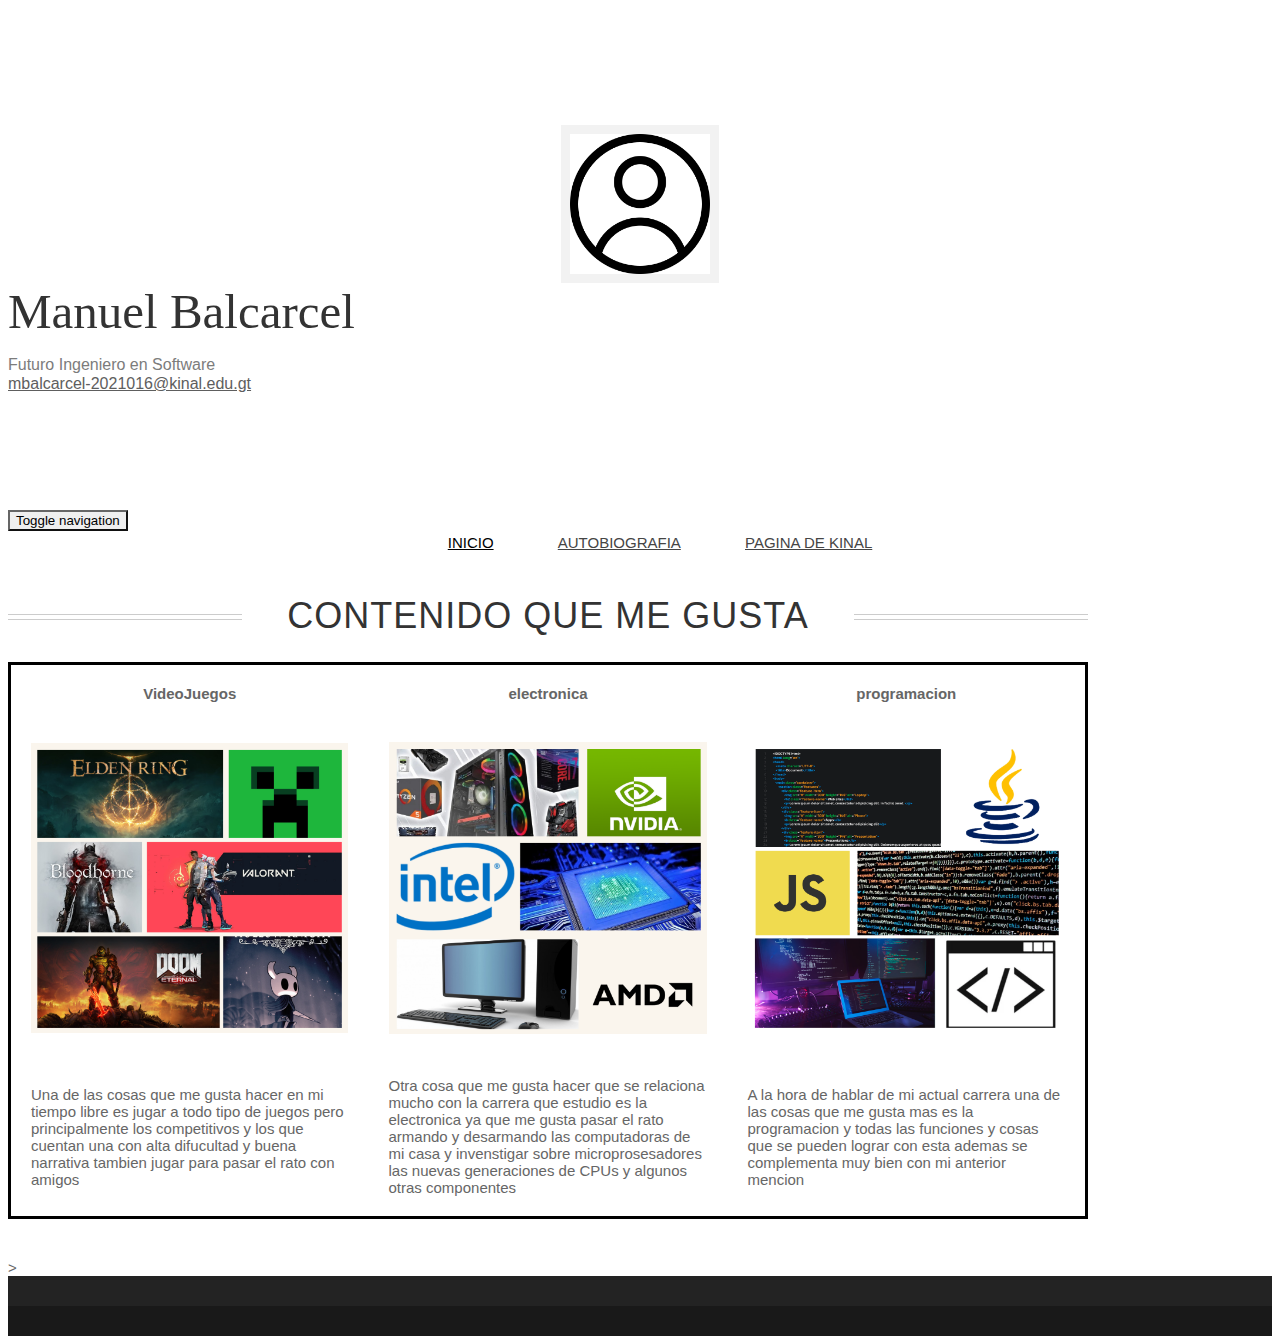
<file: index.html>
<!DOCTYPE html>
<html lang="en">

<head>
	<meta charset="utf-8">
	<meta name="viewport" content="width=device-width, initial-scale=1.0">
	<meta name="description" content="">
	<meta name="author" content="Sergey Pozhilov (GetTemplate.com)">

	<title>LABORATORIO #1</title>

	<link rel="shortcut icon" href="assets/images/usuario.png">



	<!-- Custom styles -->
	<link rel="stylesheet" href="assets/css/styles.css">

</head>

<body class="home">

	<header id="header">
		<div id="head" class="parallax" parallax-speed="2">
			<h1 id="logo" class="text-center">
				<img class="img-circle" src="./assets/images/usuario.png" alt="">
				<span class="title">Manuel Balcarcel</span>
				<span class="tagline">Futuro Ingeniero en Software<br>
					<a href="">mbalcarcel-2021016@kinal.edu.gt</a></span>
			</h1>
		</div>

		<nav class="navbar navbar-default navbar-sticky">
			<div class="container-fluid">

				<div class="navbar-header">
					<button type="button" class="navbar-toggle" data-toggle="collapse"
						data-target="#bs-example-navbar-collapse-1"> <span class="sr-only">Toggle navigation</span>
						<span class="icon-bar"></span> <span class="icon-bar"></span> <span class="icon-bar"></span>
					</button>
				</div>

				<div class="navbar-collapse collapse">

					<ul class="nav navbar-nav">
						<li class="active"><a href="index.html">Inicio</a></li>
						<li><a href="AutoBio.html">Autobiografia</a></li>
						<li><a href="kinal.html">Pagina de KInal</a></li>
					</ul>
					</li>
					</ul>

				</div>
				<!--/.nav-collapse -->
			</div>
		</nav>
	</header>

	<main id="main">

		<div class="container" align="center">


			<div class="row section recentworks topspace">

				<h2 class="section-title"><span>Contenido que me gusta</span></h2>

				<div class="thumbnails recentworks row">
					<table >

						<tr>
					  
						  <th>VideoJuegos</th>
					  
						  <th>electronica</th>
					  
						  <th>programacion</th>
					  
						</tr>
					  
						<tr>
					  
						  <td align="center"><img src="./assets/images/Publicación Instagram Collage Fotos Carrusel Coral Beig Turquesa Moderno.png" class="d-block w-100 size-img" alt="..."></td>
					  
						  <td align="center"><img src="./assets/images/collage.png" class="d-block w-100 size-img" alt="..."></td>
					  
						  <td align="center"><img src="./assets/images/collage 2.png" class="d-block w-100 size-img" alt="..."></td>
					  
						</tr>
					  
						<tr>
					  
						  <td><div> Una de las cosas que me gusta hacer en mi tiempo libre es jugar a todo tipo de juegos pero principalmente los competitivos y los que cuentan una con alta difucultad y buena narrativa tambien jugar para pasar el rato con amigos</div></td>
					  
						  <td><div> Otra cosa que me gusta hacer que se relaciona mucho con la carrera que estudio es la electronica ya que me gusta pasar el rato armando y desarmando las computadoras de mi casa y invenstigar sobre microprosesadores las nuevas generaciones de CPUs y algunos otras componentes</div></td>
					  
						  <td><div>A la hora de hablar de mi actual carrera una de las cosas que me gusta mas es la programacion y todas las funciones y cosas que se pueden lograr con esta ademas se complementa muy bien con mi anterior mencion</div></td>
					  
						</tr>
					  
					  </table>
				</div>
			</div>

		</div> <!-- /section -->

		<div class="row section topspace">
		</div> <!-- /section -->

		<div class="row section clients topspace">
			>
		</div>
		</div> <!-- /section -->

		</div> <!-- /container -->

	</main>

	<footer id="footer">
		<div class="container">


		</div> <!-- /row of widgets -->
		</div>
	</footer>

	<footer id="underfooter">
		<div class="container">
			<div class="row">


			</div> <!-- /row of widgets -->
		</div>
	</footer>



	<!-- JavaScript libs are placed at the end of the document so the pages load faster -->
	<script src="./assets/js/jquery-3.6.0.min.js"></script>
	<script src="./assets/js/bootstrap.min.js"></script>
	<script src="./assets/js/template.js"></script>
</body>

</html>
</file>
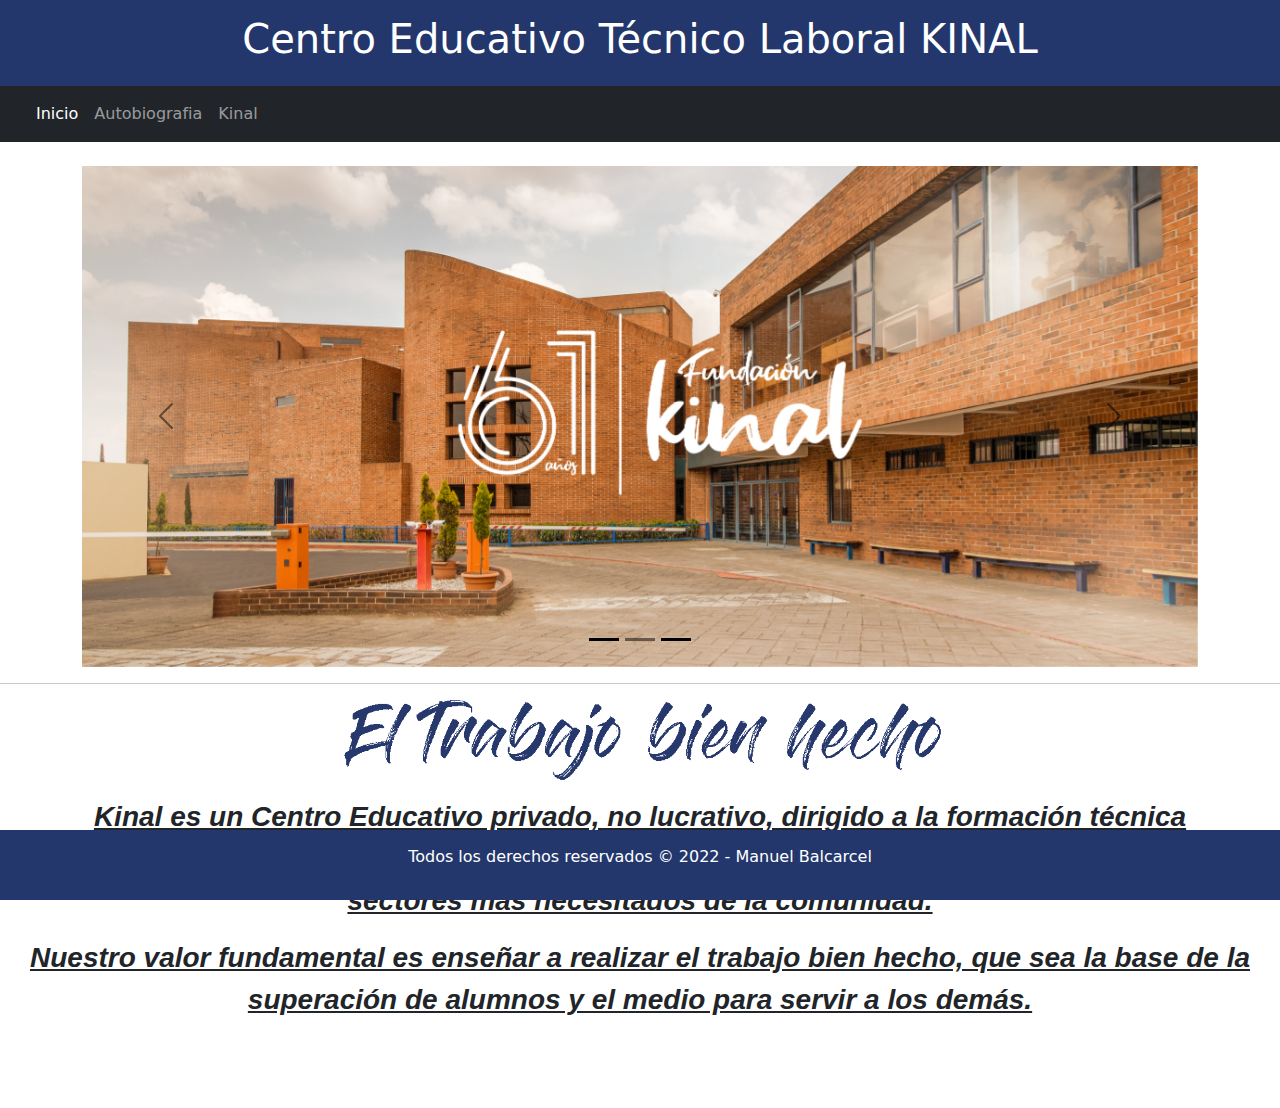
<file: kinal.html>
<!DOCTYPE html>
<html lang="es">
    <head>
        <title>Fundación Kinal</title>
        <meta charset="utf-8" />
        <meta http-equiv="Content-Security-Policy" content="upgrade-insecure-requests">
        <meta name="viewport" content="width=device-width, initial-scale=1">
        <link rel="stylesheet" type="text/css" href="./assets/css/hoja-estilo-kinal.css"/>
        <link rel="stylesheet" type="text/css" href="./assets/css/bootstrap.css"/>
    </head>
    <body>
        <header>
            <!-- Aquí va el encabezado de la página-->
            <h1>Centro Educativo Técnico Laboral KINAL</h1>
        </header>

        <nav class="navbar navbar-expand-lg navbar-dark bg-dark">
            <div class="container-fluid">
                <a class="navbar-brand" href="#"></a>
                <button class="navbar-toggler" type="button" data-bs-toggle="collapse" data-bs-target="#navbarSupportedContent" aria-controls="navbarSupportedContent" aria-expanded="false" aria-label="Toggle navigation">
                    <span class="navbar-toggler-icon"></span>
                </button>
                <div class="collapse navbar-collapse" id="navbarSupportedContent">
                    <ul class="navbar-nav me-auto mb-2 mb-lg-0">
                        <li class="nav-item">
                            <a class="nav-link active" aria-current="page" href="index.html">Inicio</a>
                        </li>
                        <li class="nav-item">
                            <a class="nav-link" href="AutoBio.html">Autobiografia</a>
                        </li>
                        
                        <li class="nav-item">
                            <a class="nav-link" href="kinal.html">Kinal</a> 
                        </li>
                    </ul>
                </div>
            </div>
        </nav>
        
        <br>
        <div class="container-sm">
            <div class="row">
                <div class="col-12">
                    <div id="carouselExampleDark" class="carousel carousel-dark slide" data-bs-ride="carousel">
                        <div class="carousel-indicators">
                            <button type="button" data-bs-target="#carouselExampleDark" data-bs-slide-to="0" class="active"
                                    aria-current="true" aria-label="Slide 1"></button>
                            <button type="button" data-bs-target="#carouselExampleDark" data-bs-slide-to="1"
                                    aria-label="Slide 2"></button>
                            <button type="button" data-bs-target="#carouselExampleDark" data-bs-slide-to="2" class="active"
                                    aria-label="Slide 3"></button>
                        </div>
                        <div class="carousel-inner">
                            <div class="carousel-item active text-center" >
                                <img src="./assets/images/slider1.jpg" class="d-block w-100 size-img" alt="...">
                            </div>
                            <div class="carousel-item" >
                                <img src="./assets/images/slider2.jpg" class="d-block w-100 size-img" alt="...">
                            </div>
                            <div class="carousel-item" >
                                <img src="./assets/images/slider3.jpg" class="d-block w-100 size-img" alt="...">
                            </div>
                        </div>
                        <button class="carousel-control-prev" type="button" data-bs-target="#carouselExampleDark"
                                data-bs-slide="prev">
                            <span class="carousel-control-prev-icon" aria-hidden="true"></span>
                            <span class="visually-hidden">Previous</span>
                        </button>
                        <button class="carousel-control-next" type="button" data-bs-target="#carouselExampleDark"
                                data-bs-slide="next">
                            <span class="carousel-control-next-icon" aria-hidden="true"></span>
                            <span class="visually-hidden">Next</span>
                        </button>
                    </div>
                </div>
            </div>
        </div>
        <hr>

        <main>
            <!--Aquí va a ir el contenido principal de la página-->
            <section class="container-fluid">
                <div class="row">
                    <div class="col-12 col-md-12 col-sm-12" align="center">
                        <img src="./assets/images/Captura.PNG" class="d-block w-50 size-img"  >
                        <p class="descripcion fs-3">
                            Kinal es un Centro Educativo privado, no lucrativo, dirigido a la
                            formación técnica profesional de jóvenes y adultos, de beneficio
                            colectivo y asistencia social en favor de los sectores más
                            necesitados de la comunidad.
                        </p>
                        <p class="descripcion fs-3">
                            Nuestro valor fundamental es enseñar a realizar el trabajo bien
                            hecho, que sea la base de la superación de alumnos y el medio para
                            servir a los demás.
                        </p>
                    </div>
                </div>
                <div class="row">
                    <div class="col-12 pb-5">
                        <br>
                    </div>
                </div>
            </section>
        </main>

        <footer>
            <p>
                Todos los derechos reservados &copy; 2022 - Manuel Balcarcel
            </p>
        </footer>

        <script type="text/javascript" src="./assets/js/bootstrap.bundle.js"></script>
    </body>
</html>
</file>
<file: assets/css/styles.css>
html {
  font-size: 100%;
}
body {
  font-size: 15px;
  font-size: 0.9375rem;
  font-family: "Open sans", Helvetica, Arial, sans-serif;
  color: #666666;
  padding: 0;
}
.topspace {
  margin-top: 40px;
}
/*********************************************************************


                            Navigation in header


**********************************************************************/
.navbar {
  border-width: 1px 0;
  -webkit-border-radius: 0;
  -webkit-background-clip: padding-box;
  -moz-border-radius: 0;
  -moz-background-clip: padding;
  border-radius: 0;
  background-clip: padding-box;
  width: 100%;
}
.navbar.stick {
  position: fixed;
  top: 0;
  left: 0;
  opacity: .85;
}
.navbar-collapse {
  -webkit-border-radius: 0;
  -webkit-background-clip: padding-box;
  -moz-border-radius: 0;
  -moz-background-clip: padding;
  border-radius: 0;
  background-clip: padding-box;
  font-family: "Open sans", Helvetica, Arial, sans-serif;
  font-weight: 300;
  text-transform: uppercase;
}
.navbar-collapse .navbar-nav {
  float: none;
  margin: 0 auto;
  text-align: center;
}
.navbar-collapse .navbar-nav > li {
  float: none;
  display: inline-block;
}
.navbar-collapse .navbar-nav > li > a {
  padding: 20px 30px;
}
.dropdown ul.dropdown-menu {
  top: 85%;
  text-align: left;
}
.dropdown ul.dropdown-menu > li > a {
  padding: 5px 30px;
}
.navbar-default {
  background-color: #ffffff;
  border-color: #cccccc;
}
.navbar-default .navbar-nav > li > a {
  color: #454545;
}
.navbar-default .navbar-nav > li > a:hover,
.navbar-default .navbar-nav > li > a:focus {
  color: #000000;
  background-color: #ffffff;
}
.navbar-default .navbar-nav > .active > a,
.navbar-default .navbar-nav > .active > a:hover,
.navbar-default .navbar-nav > .active > a:focus {
  color: #000000;
  background-color: #ffffff;
}
.navbar-default .dropdown ul.dropdown-menu > li > a {
  color: #454545;
}
.navbar-default .dropdown ul.dropdown-menu > li > a:hover {
  background-color: #eeeeee;
  color: #000000;
}
.navbar-default .navbar-toggle {
  border-color: #666666;
}
.navbar-default .navbar-toggle:hover,
.navbar-default .navbar-toggle:focus {
  background-color: #ffffff;
}
.navbar-default .navbar-toggle .icon-bar {
  background-color: #333333;
}
.navbar-default .navbar-collapse,
.navbar-default .navbar-form {
  border-color: #cccccc;
}
.navbar-default .navbar-nav > .open > a,
.navbar-default .navbar-nav > .open > a:hover,
.navbar-default .navbar-nav > .open > a:focus {
  background-color: #ffffff;
  color: #000000;
}
/****************************************************************************************


                                     Sidebar special Nav


*****************************************************************************************/
.nav-side {
  font-size: 24px;
  font-size: 1.5rem;
  font-weight: 300;
  margin-top: -0.37em;
}
.nav-side > li > a {
  padding-top: 5px;
  padding-bottom: 5px;
  color: #f392b4;
}
.nav-side > li > a:hover {
  color: #bd1550;
  background: none;
}
.nav-side > li.active > a {
  color: #bd1550;
}
/*********************************************************************


                                TYPOGRAPHY


**********************************************************************/
p {
  line-height: 1.6em;
  margin: 0 0 30px 0;
}
ul,
ol {
  line-height: 1.6em;
  margin: 0 0 30px 0;
}
blockquote {
  padding: 10px 20px;
  margin: 0 0 30px;
  border-left: 5px solid #eee;
}
h1,
h2,
h3,
h4,
h5,
h6,
.h1,
.h2,
.h3,
.h4,
.h5,
.h6 {
  font-family: "Open sans", Helvetica, Arial, sans-serif;
  font-weight: 400;
  color: #333333;
}
h1 {
  font-size: 40px;
  font-size: 2.5rem;
}
h2 {
  font-size: 36px;
  font-size: 2.25rem;
}
h3 {
  font-size: 30px;
  font-size: 1.875rem;
}
h4 {
  font-size: 24px;
  font-size: 1.5rem;
}
h5 {
  font-size: 20px;
  font-size: 1.25rem;
}
a {
  color: #bd1550;
}
a:hover {
  color: #e93675;
}
.lead {
  font-weight: 300;
  font-size: 21px;
  font-size: 1.3125rem;
}
.text-msg {
  line-height: 1.7em;
  color: #b3b3b3;
  font-weight: 300;
  text-transform: capitalize;
  margin-top: -0.23em;
}
.size-auto,
.size-full,
.size-large,
.size-medium,
.size-thumbnail {
  max-width: 100%;
  height: auto;
}
/*********************************************************************


                                HEADER


**********************************************************************/
#head {
  background-size: cover;
  color: #7C7C7C;
  padding: 30px 0 35px 0;
}
#head img.img-circle {
  display: block;
  width: 140px;
  height: 140px;
  overflow: hidden;
  border: 9px solid rgba(0, 0, 0, 0.05);
  margin: 0 auto;
}
#head .title {
  font-family: Alice, Georgia, serif;
  font-size: 49px;
  font-size: 3.0625rem;
}
#head .title a {
  text-decoration: none;
  color: #333333;
}
#head .tagline {
  display: block;
  font-size: 14px;
  font-size: 0.875rem;
  line-height: 1.2em;
  color: #7C7C7C;
  margin: 5px 0 0;
}
#head .tagline b {
  font-weight: normal;
}
#head .tagline a {
  color: #5E5E5E;
}
.home #head {
  padding: 90px 0;
}
.home #head .title {
  font-size: 49px;
  font-size: 3.0625rem;
}
.home #head .tagline {
  font-size: 16px;
  font-size: 1rem;
  margin: 15px 0 0;
}
/*********************************************************************


                                CONTENT


**********************************************************************/
img {
  max-width: 100%;
}
.btn {
  font-size: 12px;
  font-size: 0.75rem;
  text-decoration: none;
  text-transform: uppercase;
  font-family: "Helvetica Neue", Helvetica, Arial, sans-serif;
  color: #333;
  -webkit-border-radius: 0px;
  -webkit-background-clip: padding-box;
  -moz-border-radius: 0px;
  -moz-background-clip: padding;
  border-radius: 0px;
  background-clip: padding-box;
  -webkit-transition-property: all;
  -moz-transition-property: all;
  -o-transition-property: all;
  -ms-transition-property: all;
  transition-property: all;
  -webkit-transition-duration: 0.2s;
  -moz-transition-duration: 0.2s;
  -o-transition-duration: 0.2s;
  transition-duration: 0.2s;
  border: 0 none;
  padding: 12px 35px;
  text-shadow: 0 1px 0px #780d33;
}
.btn-primary {
  color: #fff;
  background-color: #bd1550;
}
.btn-primary:hover,
.btn-primary:focus,
.btn-primary:active,
.btn-primary.active {
  color: #fff;
  background-color: #e61f65;
}
.btn-action {
  font-weight: bold;
  background: transparent!important;
  border: 1px solid #333;
  text-shadow: none;
}
.btn-action:hover,
.btn-action:focus,
.btn-action:active,
.btn-action.active {
  color: #bd1550;
  border-color: #bd1550;
}
.btn-lg {
  padding: 15px 60px;
  font-size: 12px;
  line-height: 1.33;
  font-weight: bold;
}
.panel-cta {
  box-shadow: 0 0 0 1px #e1e1e1, 0 0 0 3px #fff, 0 0 0 4px #e1e1e1;
  background: #f3f3f3;
  -webkit-border-radius: 0;
  -webkit-background-clip: padding-box;
  -moz-border-radius: 0;
  -moz-background-clip: padding;
  border-radius: 0;
  background-clip: padding-box;
}
.panel-cta p,
.panel-cta h3,
.panel-cta h4,
.panel-cta h5,
.panel-cta h6 {
  margin: 0;
}
.panel-cta .panel-body {
  padding: 35px;
}
/* Section - Featured */
.featured {
  font-size: 13px;
  font-size: 0.8125rem;
}
.featured h3 {
  font-weight: bold;
  font-family: "Helvetica Neue", Helvetica, Arial, sans-serif;
  font-size: 24px;
  font-size: 1.5rem;
  text-transform: uppercase;
  line-height: 1.4em;
  vertical-align: middle;
  margin: 0 0 25px 0;
}
/* Section - Recent works */
.thumbnails {
  padding: 0;
}
.thumbnails li {
  margin-bottom: 30px;
}
.thumbnails .details {
  display: block;
  text-align: center;
  font-size: 40px;
  font-size: 0.75rem;
}
.thumbnail {
  display: block;
  -webkit-border-radius: 0;
  -webkit-background-clip: padding-box;
  -moz-border-radius: 0;
  -moz-background-clip: padding;
  border-radius: 0;
  background-clip: padding-box;
  border: 0 none;
  margin-bottom: 10px;
  padding: 0;
  text-align: center;
  text-decoration: none;
  color: #333;
}
.thumbnail .img {
  display: block;
  width: 100%;
  overflow: hidden;
  height: 180px;
  margin: 0 0 20px;
  position: relative;
}
.thumbnail .title {
  text-transform: uppercase;
  margin: 0 2em;
  display: block;
  text-indent: 0;
}
.thumbnail .cover {
  position: absolute;
  display: block;
  opacity: 0;
  width: 100%;
  height: 180px;
  background-color: rgba(255, 255, 255, 0.8);
  -webkit-transition-property: all;
  -moz-transition-property: all;
  -o-transition-property: all;
  -ms-transition-property: all;
  transition-property: all;
  -webkit-transition-duration: 550ms;
  -moz-transition-duration: 550ms;
  -o-transition-duration: 550ms;
  transition-duration: 550ms;
}
.thumbnail .cover .more {
  position: absolute;
  bottom: 15px;
  right: 0;
  height: 32px;
  line-height: 32px;
  padding: 0 20px;
  -webkit-border-radius: 1px 0 0 1px;
  -webkit-background-clip: padding-box;
  -moz-border-radius: 1px 0 0 1px;
  -moz-background-clip: padding;
  border-radius: 1px 0 0 1px;
  background-clip: padding-box;
  font-size: 12px;
  font-size: 0.75rem;
  text-transform: uppercase;
  text-shadow: 0 1px 0px #780d33;
  background: #bd1550;
  color: white;
}
.thumbnail img {
  width: 100%;
  position: absolute;
  top: 0;
  left: 0;
}
.thumbnail:hover {
  color: #333;
  text-decoration: none;
}
.thumbnail:hover .cover {
  opacity: 1;
}
/* pagination */
.pagination > li > a {
  color: #808080;
  border: 0 none;
  font-size: 20px;
  font-size: 1.25rem;
  font-family: Georgia, serif;
}
.pagination > li > a:hover {
  color: #000000;
  background: none;
}
.pagination > li.active > a {
  color: #333333;
  background: none;
}
.pagination > li.active > a:hover {
  color: #000000;
  background: none;
}
/*********************************************************************


                                 BLOG


**********************************************************************/
.section-title,
.entry-title {
  display: block;
  width: 100%;
  overflow: hidden;
  margin: 0px 0 25px;
  text-align: center;
  font-weight: 300;
  text-transform: uppercase;
  font-size: 36px;
  font-size: 2.25rem;
  letter-spacing: 1px;
}
.section-title a,
.entry-title a {
  color: #333333;
}
.section-title span,
.entry-title span {
  display: inline-block;
  position: relative;
}
.section-title span:before,
.entry-title span:before,
.section-title span:after,
.entry-title span:after {
  content: "";
  position: absolute;
  height: 4px;
  top: .53em;
  width: 400%;
  border-bottom: 1px solid #ccc;
  border-top: 1px solid #ccc;
}
.section-title span:before,
.entry-title span:before {
  right: 100%;
  margin-right: 45px;
}
.section-title span:after,
.entry-title span:after {
  left: 100%;
  margin-left: 45px;
}
.entry-header .entry-meta {
  text-align: center;
  font-family: Georgia, serif;
  font-size: 18px;
  font-size: 1.125rem;
  font-style: italic;
  font-weight: normal;
  color: #a5a5a5;
  margin: 0 0 15px 0;
}
.entry-header .entry-meta a {
  color: #a5a5a5;
}
.entry-content {
  margin: 0 0 60px 0;
}
.entry-content h2 {
  line-height: 1.2;
  font-size: 30px;
  font-size: 1.875rem;
  padding-top: 20px;
  margin-bottom: 20px;
}
.meta-nav,
.more-link {
  font-family: Georgia, serif;
  font-style: italic;
  font-weight: bold;
  color: #666666;
  text-decoration: none;
}
.meta-nav:hover,
.more-link:hover {
  color: #333333;
  text-decoration: underline;
}
.more-link {
  display: block;
  width: 100%;
  text-align: right;
}
/* Posts navigation */
#nav-below {
  position: fixed;
  top: 48%;
}
#nav-below .meta-nav {
  display: block;
  padding: 27px 7px;
  background: #444;
  color: #fff;
  -webkit-border-radius: 3px;
  -webkit-background-clip: padding-box;
  -moz-border-radius: 3px;
  -moz-background-clip: padding;
  border-radius: 3px;
  background-clip: padding-box;
  font-family: "Open sans", Helvetica, Arial, sans-serif;
  font-style: normal;
  font-weight: normal;
  text-decoration: none;
  opacity: 0.2;
}
#nav-below .meta-nav:hover {
  text-decoration: none;
  color: #333;
}
#nav-below .nav-next {
  position: fixed;
  right: -3px;
}
#nav-below .nav-previous {
  position: fixed;
  left: -3px;
}
#nav-below b {
  display: none;
}
footer.entry-meta {
  border-top: 1px solid #ccc;
  border-bottom: 1px solid #ccc;
  margin: 0 0 35px 0;
  padding: 2px 0;
  color: #888888;
  font-size: 12px;
  font-size: 0.75rem;
}
footer.entry-meta a {
  color: #333333;
}
footer.entry-meta .meta-in {
  border-top: 1px solid #ccc;
  border-bottom: 1px solid #ccc;
  padding: 10px 0;
}
.page-header {
  padding-bottom: 0;
  margin: 0;
  border-bottom: none;
  text-align: left;
}
.page-header .page-title {
  margin-top: 0;
  margin-bottom: 30px;
}
/*********************************************************************


                                COMMENTS


**********************************************************************/
#comments {
  font-size: 13px;
  font-size: 0.8125rem;
}
#comments .comments-title {
  margin: 0 0 5px 0;
}
#comments .leave-comment {
  display: block;
  margin: 0 0 40px 0;
}
#comments ul,
#comments ol {
  margin: 0;
  padding: 0;
}
#comments .comment {
  margin: 0;
  padding: 0;
  list-style: none;
  clear: both;
}
#comments .comments-title {
  text-shadow: none;
  margin-bottom: 0;
}
#comments .avatar {
  float: left;
  width: 70px;
  height: 70px;
  margin-bottom: 30px;
  border: 5px solid #eeeeee;
  -webkit-border-radius: 50%;
  -webkit-background-clip: padding-box;
  -moz-border-radius: 50%;
  -moz-background-clip: padding;
  border-radius: 50%;
  background-clip: padding-box;
}
#comments .children {
  margin: 0 0 0 90px;
}
#comments .comment-meta {
  margin: 0 0 0 90px;
}
#comments .comment-meta a {
  color: #333333;
}
#comments .comment-meta a:hover {
  color: #bd1550;
}
#comments .comment-meta .author {
  margin: 0 20px 0 0;
  font-weight: bold;
}
#comments .comment-meta .date {
  margin: 0 20px 0 0;
}
#comments .comment-meta .date a {
  color: #666666;
}
#comments .comment-meta .reply {
  float: right;
}
#comments .comment-body {
  margin: 0 0 35px 90px;
}
.comment-navigation {
  width: 100%;
  border-top: 1px solid #ccc;
  padding: 2px 0 0 0;
}
.comment-navigation .nav-content {
  border-top: 1px solid #ccc;
  width: 100%;
  padding: 10px 0 0 0;
}
.comment-navigation .nav-previous {
  float: left;
  width: 50%;
}
.comment-navigation .nav-next {
  float: right;
  width: 50%;
  text-align: right;
}
#respond {
  margin: 55px 0 0 0;
}
/*********************************************************************


                                FOOTER


**********************************************************************/
#footer {
  background: #232323;
  padding: 30px 0 0 0;
  font-size: 12px;
  color: #999;
}
#footer a {
  color: #ccc;
}
#footer a:hover {
  color: #fff;
}
#footer h3.widget-title {
  font-size: 15px;
  font-size: 0.9375rem;
  text-transform: uppercase;
  color: #ccc;
  margin: 0 0 20px;
}
#underfooter {
  background: #191919;
  padding: 15px 0;
  color: #777;
  font-size: 12px;
}
#underfooter a {
  color: #aaa;
}
#underfooter a:hover {
  color: #fff;
}
#underfooter p {
  margin: 0;
}
.follow-me-icons {
  font-size: 30px;
}
.follow-me-icons i {
  float: left;
  margin: 0 10px 0 0;
}
/* Max page width
/////////////////////////////////////////////////////////////////////*/
@media (min-width: 1200px) {
  .container {
    max-width: 1080px;
  }
}
.texto{
  font-size: 30px;
  font-family: Cambria, Cochin, Georgia, Times, 'Times New Roman', serif;
  font-weight: bold;
}
#image {
  margin: 0px auto;
  margin-bottom: 50px;
}
table {
  table-layout: fixed;
  width: 100%;
  border-collapse: collapse;
  border: 3px solid #000000;
}

thead th:nth-child(1) {
  width: 30%;
}

thead th:nth-child(2) {
  width: 20%;
}

thead th:nth-child(3) {
  width: 15%;
}

thead th:nth-child(4) {
  width: 35%;
}

th, td {
  padding: 20px;
}
</file>
<file: assets/css/hoja-estilo-kinal.css>
*{
    margin: 0px;
    padding: 0px;
}

header {
    background-color: #23376d;
    color: white;
    text-align: center;
    padding: 15px;
}

#menu {
    background-color: #EEEEEE;
}

#menu ul li {
    display: block;
    float: left;
    border: 2px solid #23376d;
}

#menu ul li a {
    color: #444;
    padding: 15px;
}

#menu ul li a:hover {
    background-color: #23376d;
    color: white;
}

.clearfix {
    float: none;
    clear: both;
}

#contenido {
    padding: 20px;
    border: 4px solid  #23376d;
}

.descripcion {
    font-size: 25px;
    font-style: italic;
    text-decoration: underline;
    font-weight: bold;
    text-align: center;
    margin: 15px;
    padding-left: auto;
    padding-right: auto;
    font-family: 'Gill Sans', 'Gill Sans MT', Calibri, 'Trebuchet MS', sans-serif;
}

footer {
    background-color: #23376d;
    color: white;
    text-align: center;
    padding: 15px;
    position: fixed;
    bottom: 0;
    width: 100%;
}

#img-principal{
    margin: 0px auto;
    display: block;
    position: relative;
    margin-bottom: 50px;
}

#contenido-ct{
    margin: 50px;
    display: flex;
    justify-content: center;
}

.carousel-inner {
    max-height: 39rem;
}
</file>
